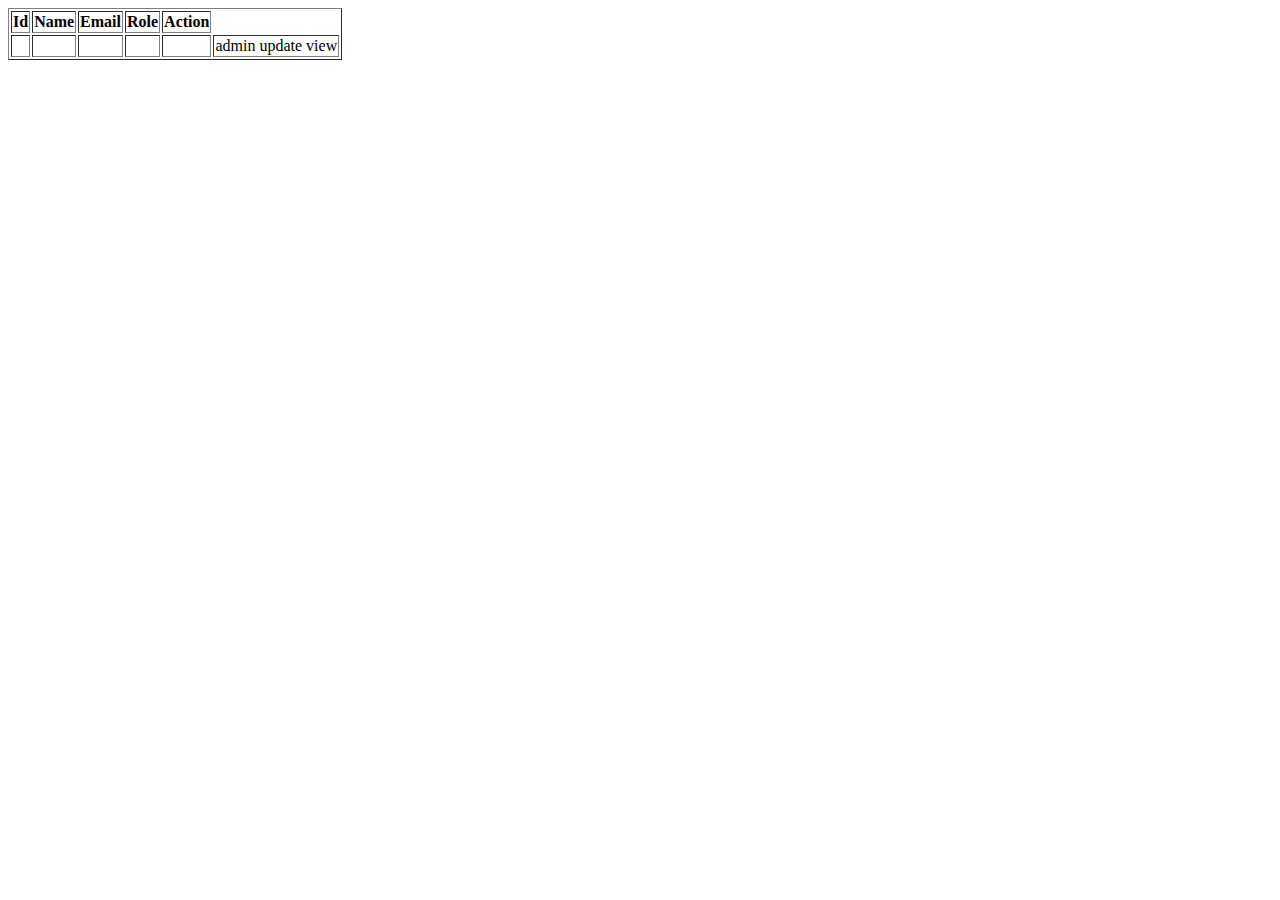
<file: blog/src/main/resources/templates/control-structure.html>
<!DOCTYPE html>
<html lang="en"  xmlns:th="http://www.thymeleaf.org">
<head>
    <meta charset="UTF-8">
    <title>If-unless</title>
</head>
<body>
    <table border="1">
        <thead>
            <tr>
                <th>Id</th>
                <th>Name</th>
                <th>Email</th>
                <th>Role</th>
                <th>Action</th>
            </tr>
        </thead>

        <tbody>
            <tr th:each="user : ${users}">
                <td   th:text="${user.id}"></td>
                <td   th:text="${user.name}"></td>
                <td   th:text="${user.email}"></td>
                <td   th:text="${user.role}"></td>
                <td    th:text="${user.password}"></td>
                <td>
                    <a th:href="@{/update}" th:if="${user.role} == ProductOwner">admin update</a>
                    <a th:href="@{/view}" th:unless="${user.role} == ProductOwner">view</a>
                </td>
            </tr>
        </tbody>
    </table>
</body>
</html>
</file>
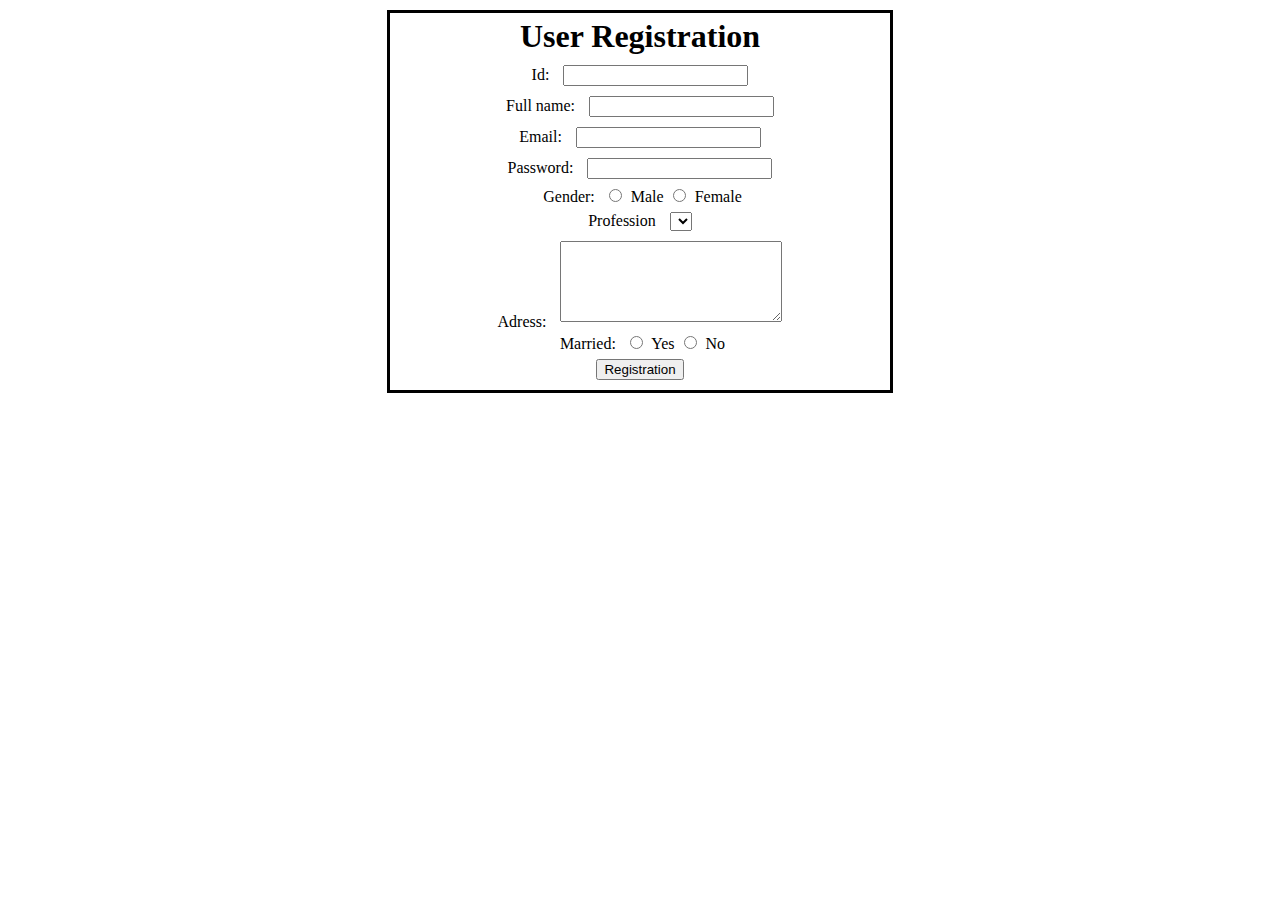
<file: blog/src/main/resources/templates/form.html>
<!DOCTYPE html>
<html lang="en"
      xmlns:th="http://www.thymeleaf.org" xmlns="http://www.w3.org/1999/html">
<head>
    <meta charset="UTF-8">
    <title>Form Handling</title>
    <style type="text/css">
        *{
        margin: 5px;

        }
    </style>
</head>
<body>
    <div align="center">
        <div style="border : solid; width:500px">

            <h1>User Registration</h1>

            <form role="form" method="post" th:action="@{/registration/save}"  th:object="${userform}">

                <label>Id:</label>
                <input type="text" th:field="*{id}">
                <br>
                <label>Full name:</label>
                <input type="text" th:field="*{name}">
                <br>
                <label>Email:</label>
                <input type="email" th:field="*{email}">
                <br>
                <label>Password:</label>
                <input type="password" th:field="*{password}">
                <br>
                <label>Gender:</label>
                <input type="radio" th:field="*{gender}" value="Male"/> Male
                <input type="radio" th:field="*{gender}" value="Female"/> Female
                <br>
                <label>Profession</label>
                <select th:field="*{profession}">
                    <option th:each="p : ${professions}" th:value="${p}" th:text="${p}">

                    </option>

                </select>
                <br>
                <label>Adress:</label>
                <textarea rows="5" cols="25" th:field="*{address}">

                </textarea>

                <br>
                <label>Married:</label>
                <input type="radio" th:field="*{married}" value="Yes"/> Yes
                <input type="radio" th:field="*{married}" value="No"/> No
                <br>
                <button type="submit">Registration</button>
            </form>
        </div>


    </div>

</body>
</html>
</file>
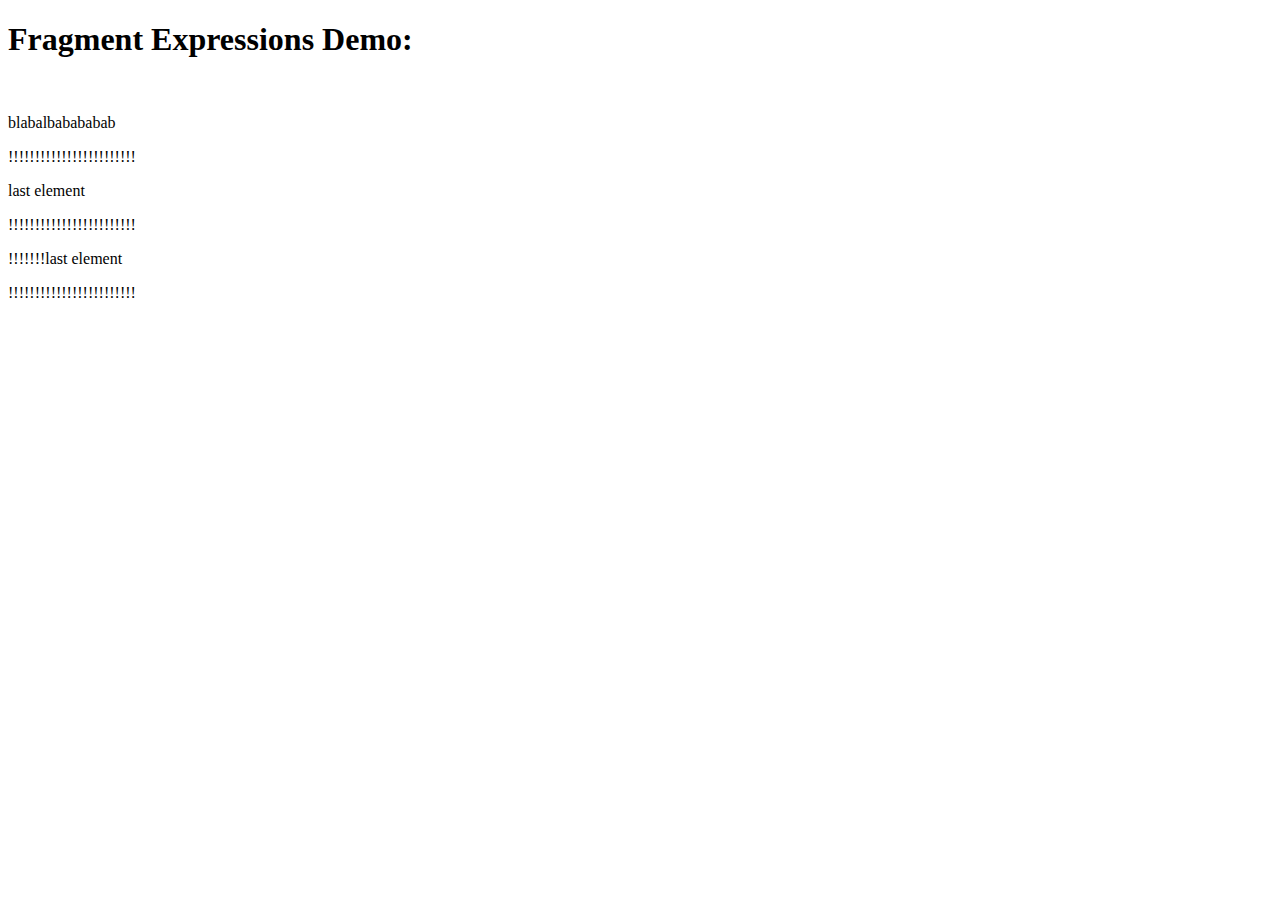
<file: blog/src/main/resources/templates/fragment.html>
<!DOCTYPE html>
<html lang="en" xmlns:th="http://www.thymeleaf.org">
<head>
    <meta charset="UTF-8">
    <title>Fragment</title>
</head>
<body>
<h1>Fragment Expressions Demo:</h1>
<br>

<!-- Einfügen des Header-Fragments -->
<div th:replace="~{common/header :: headerf}">
    <p>blabalbabababab</p>
    <p>!!!!!!!!!!!!!!!!!!!!!!!!</p>
</div>

<!-- Einfügen des Footer-Fragments mit zusätzlichem Inhalt -->
<div>
    <div th:insert="~{common/footer :: footerf}"></div>
    <p>last element</p>
    <p>!!!!!!!!!!!!!!!!!!!!!!!!</p>
</div>

<div>
    <div th:include="~{common/footer :: footerf}"></div>
    <p>!!!!!!!last element</p>
    <p>!!!!!!!!!!!!!!!!!!!!!!!!</p>
</div>
</body>
</html>
</file>
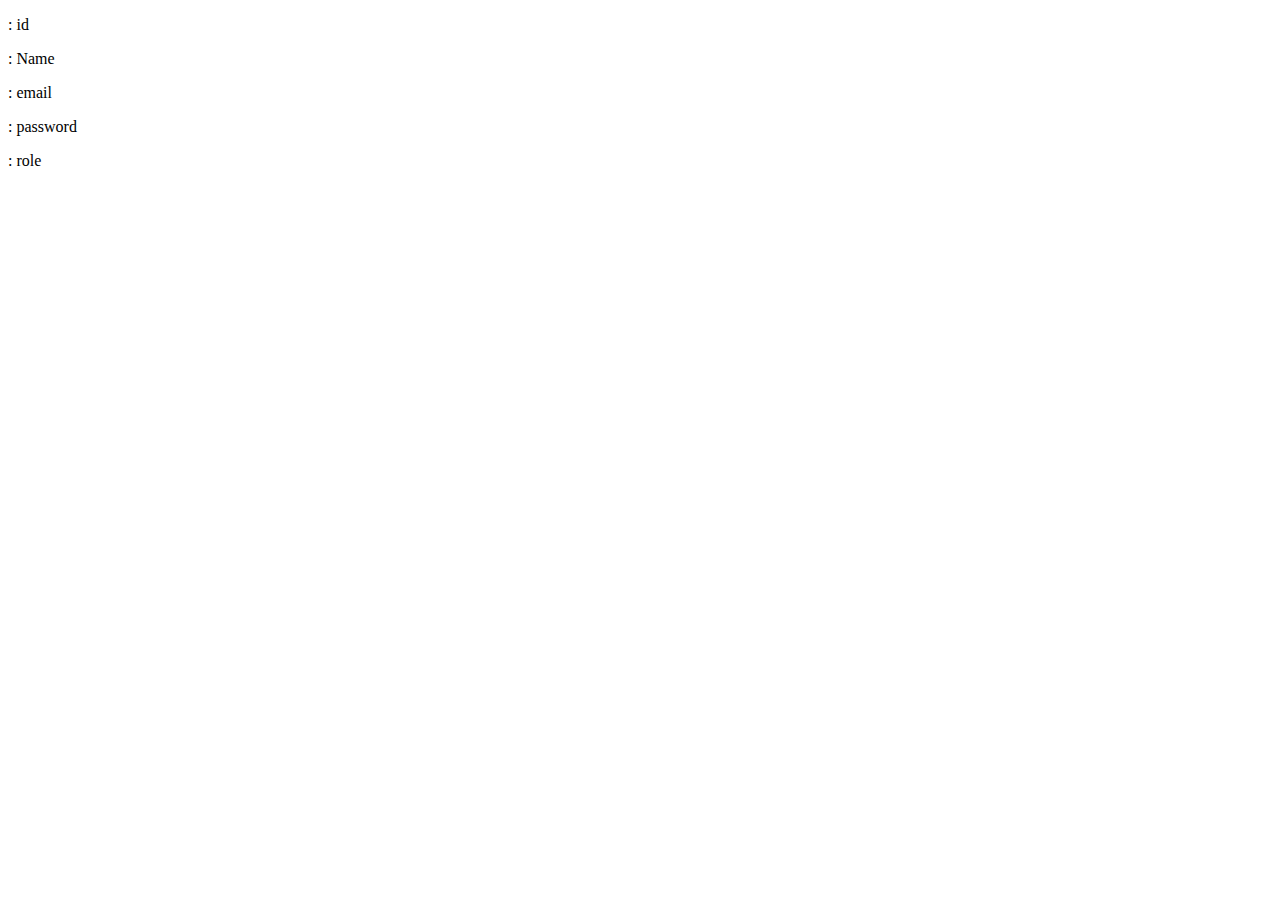
<file: blog/src/main/resources/templates/hello.html>
<!DOCTYPE html>
<html lang="en"
    xmlns:th="http://www.thymeleaf.org">
<head>
    <meta charset="UTF-8">
    <title>Hello Wolrdld</title>
</head>
<body>

        <div class="variable-expression">
            <p style="color:red" th:text="${userbla.name}"></p>
            <p style="color:red" th:text="${userbla.id}"></p>
        </div>

        <div class="selection-expression" th:object="${userbla}">
            <p th:text="*{id}"> : id</p>
            <p th:text="*{name}"> : Name</p>
            <p th:text="*{email}"> : email</p>
            <p th:text="*{password}"> : password</p>
            <p th:text="*{role}"> : role</p>
        </div>

        <h1 th:text="#{mes}"></h1>
</body>
</html>
</file>
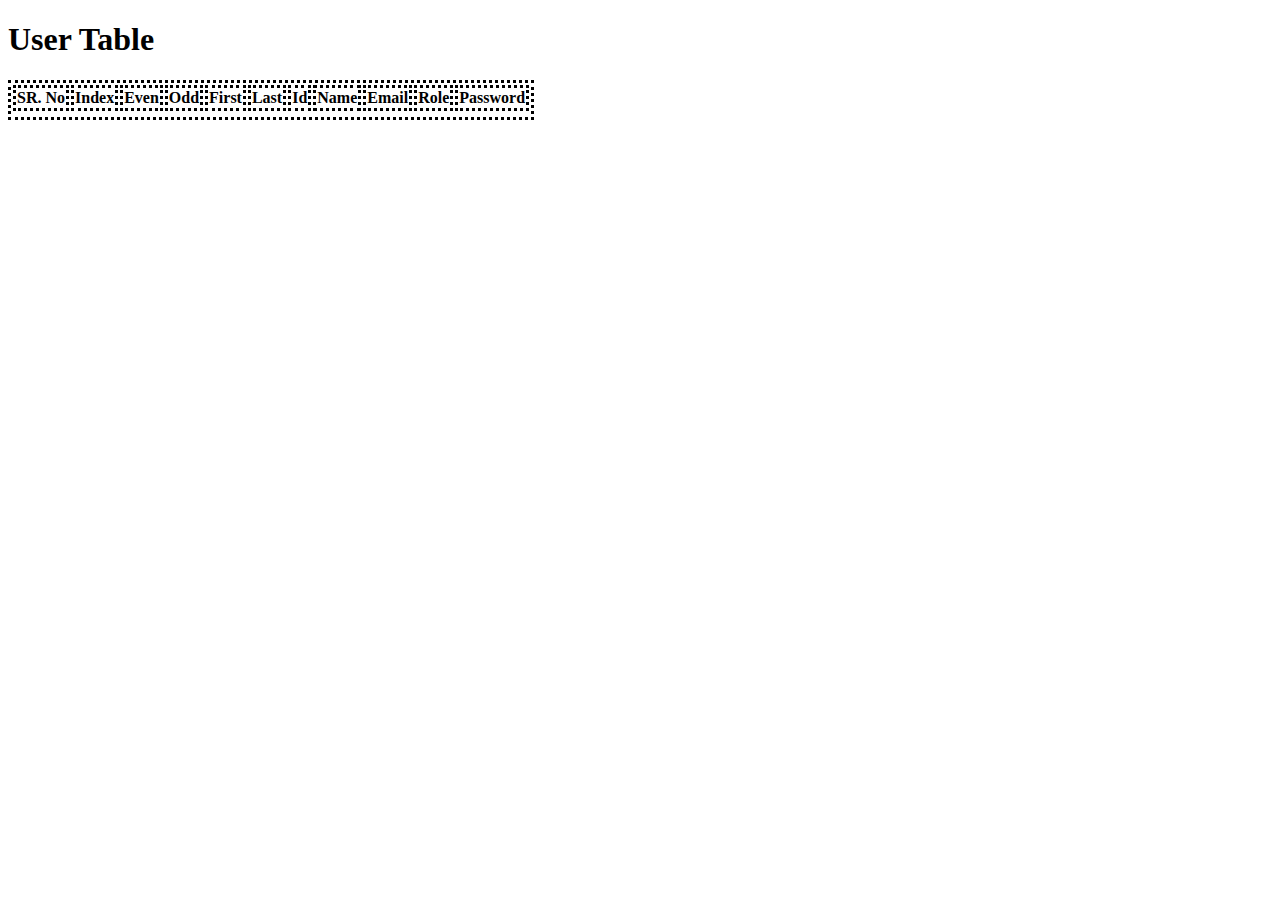
<file: blog/src/main/resources/templates/iteration.html>
<!DOCTYPE html>
<html lang="en"
      xmlns:th="http://www.thymeleaf.org">
<head>
    <meta charset="UTF-8">
    <title>Iteration of Users</title>
</head>
<body>
<h1>User Table</h1>
<div>
    <table style="border: dotted">

        <thead style="border: dotted">
            <tr style="border: dotted" >
                <th style="border: dotted">SR. No</th>
                <th style="border: dotted">Index</th>
                <th style="border: dotted">Even</th>
                <th style="border: dotted">Odd</th>
                <th style="border: dotted">First</th>
                <th style="border: dotted">Last</th>
                <th style="border: dotted">Id</th>
                <th style="border: dotted" >Name</th>
                <th style="border: dotted" >Email</th>
                <th style="border: dotted" >Role</th>
                <th style="border: dotted">Password</th>
            </tr>
        </thead>
        <tbody style="border: solid">
            <tr style="border: solid" th:each="user, userStat :${users}">
                <td   th:text="${userStat.count}"></td>
                <td   th:text="${userStat.index}"></td>
                <td   th:text="${userStat.even}"></td>
                <td   th:text="${userStat.odd}"></td>
                <td   th:text="${userStat.first}"></td>
                <td   th:text="${userStat.last}"></td>
                <td   th:text="${user.id}"></td>
                <td   th:text="${user.name}"></td>
                <td   th:text="${user.email}"></td>
                <td   th:text="${user.role}"></td>
                <td    th:text="${user.password}"></td>
            </tr>
        </tbody>

    </table>
</div>
</body>
</html>
</file>
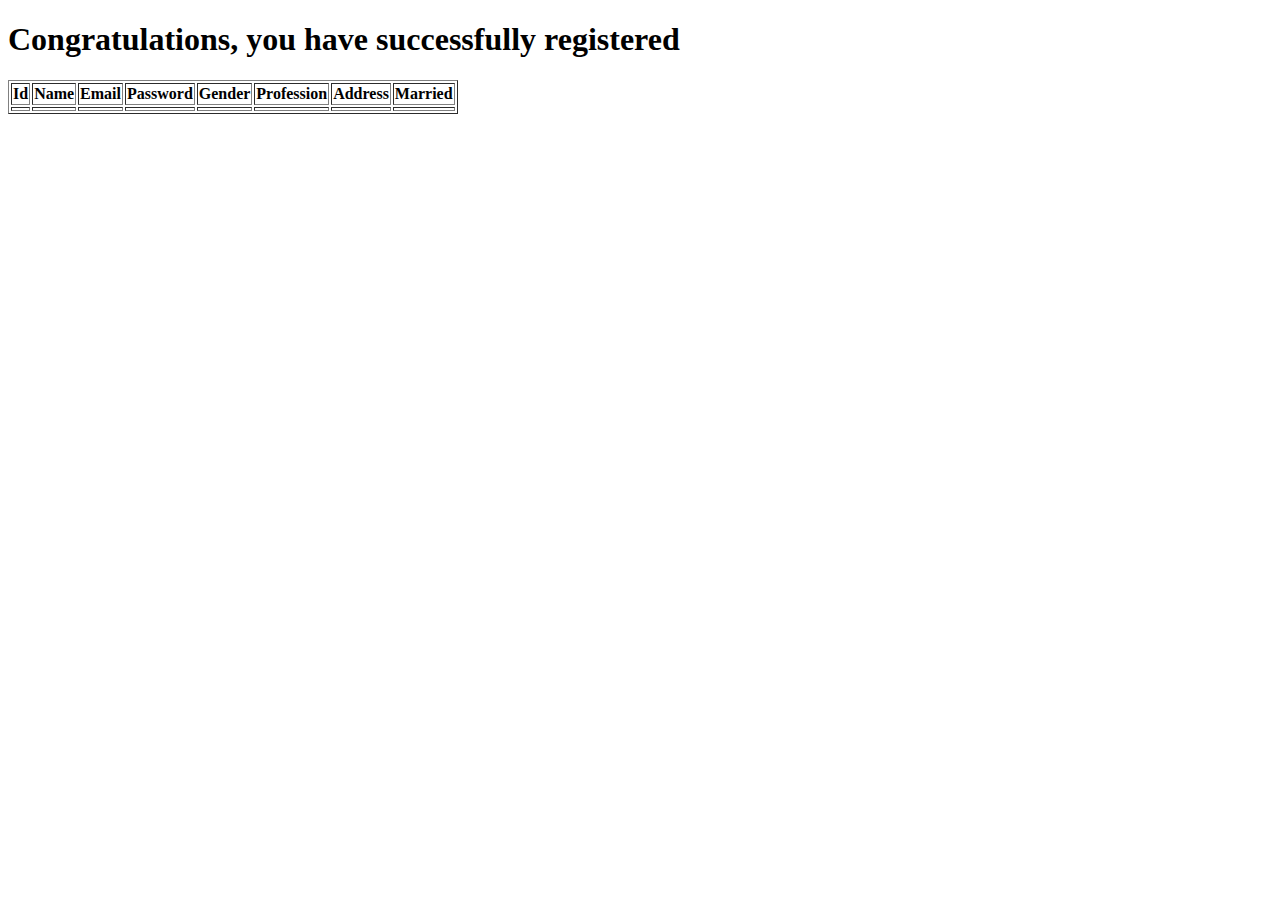
<file: blog/src/main/resources/templates/registration-success.html>
<!DOCTYPE html>
<html lang="en" xmlns:th="http://www.thymeleaf.org" xmlns="http://www.w3.org/1999/html">
<head>
    <meta charset="UTF-8">
    <title>Registration Success</title>
</head>
<body>
<h1>Congratulations, you have successfully registered</h1>

<table border="1">
    <thead>
    <tr>
        <th>Id</th>
        <th>Name</th>
        <th>Email</th>
        <th>Password</th>
        <th>Gender</th>
        <th>Profession</th>
        <th>Address</th>
        <th>Married</th>
    </tr>
    </thead>

    <tbody>
    <tr th:object="${userform}">
        <td   th:text="${userform.id}"></td>
        <td   th:text="${userform.name}"></td>
        <td   th:text="${userform.email}"></td>
        <td   th:text="${userform.password}"></td>
        <td    th:text="${userform.gender}"></td>


        <td    th:text="${userform.profession}"></td>
        <td    th:text="${userform.address}"></td>
        <td    th:text="${userform.married}"></td>

    </tr>
    </tbody>
</table>
</body>
</html>
</file>
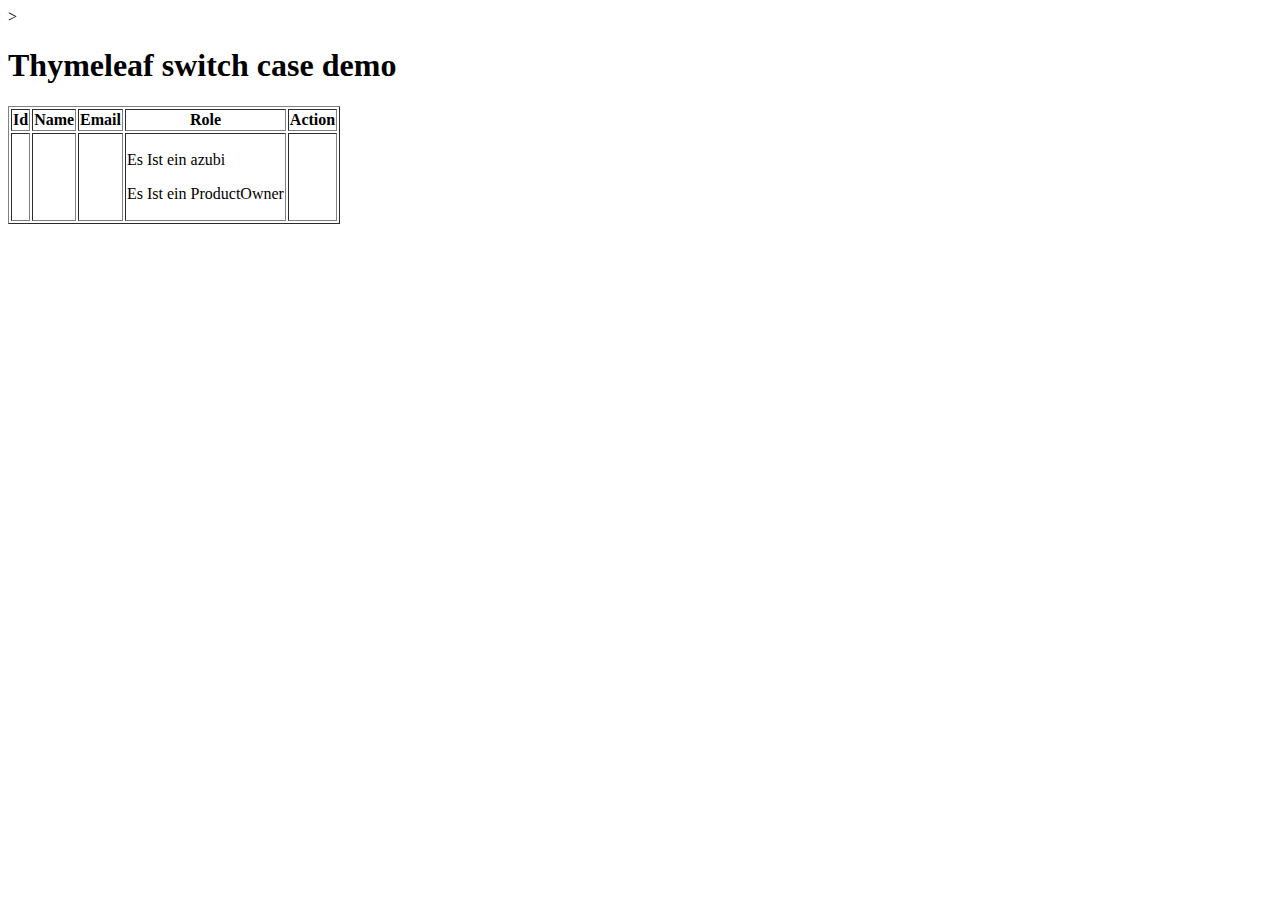
<file: blog/src/main/resources/templates/switch.html>
<!DOCTYPE html>
<html lang="en"
      xmlns:th="http://www.thymeleaf.org">>
<head>
    <meta charset="UTF-8">
    <title>Switch Condition</title>
</head>
<body>
    <h1>Thymeleaf switch case demo</h1>

    <table border="1">
        <thead>
        <tr>
            <th>Id</th>
            <th>Name</th>
            <th>Email</th>
            <th>Role</th>
            <th>Action</th>
        </tr>
        </thead>

        <tbody>
        <tr th:each="user : ${users}">
            <td   th:text="${user.id}"></td>
            <td   th:text="${user.name}"></td>
            <td   th:text="${user.email}"></td>
            <td   th:switch="${user.role}">
                <p th:case="Azubi">Es Ist ein azubi</p>
                <p th:case="ProductOwner">Es Ist ein ProductOwner</p>
            </td>
            <td    th:text="${user.password}"></td>

        </tr>
        </tbody>
    </table>

</body>
</html>
</file>
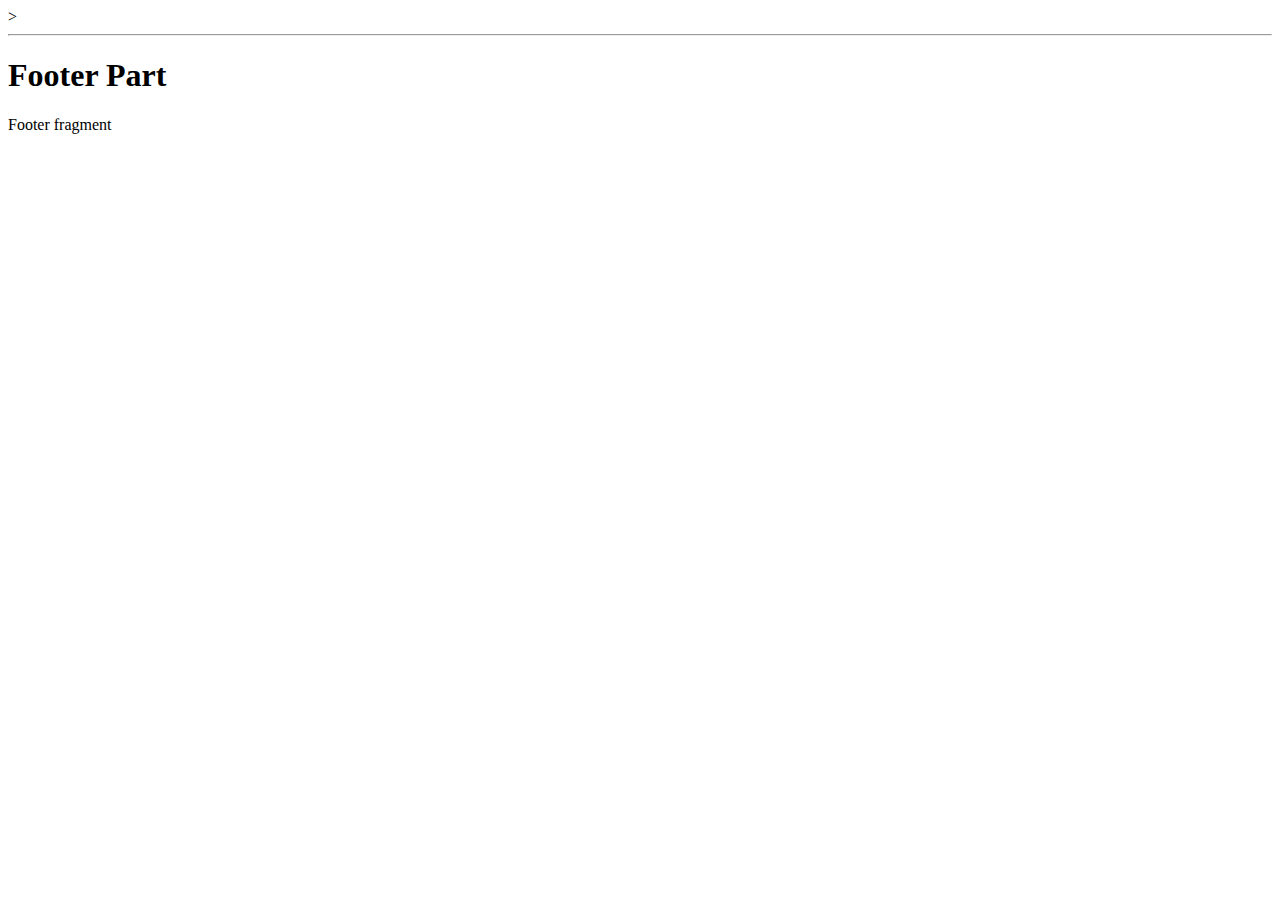
<file: blog/src/main/resources/templates/common/footer.html>
<!DOCTYPE html>
<html lang="en"
      xmlns:th="http://www.thymeleaf.org">
>
<head>
    <meta charset="UTF-8">
    <title>Footer</title>
</head>
<body>
    <div th:fragment="footerf">
        <hr>
        <h1>Footer Part</h1>
        <p>Footer fragment</p>
    </div>

</body>
</html>
</file>
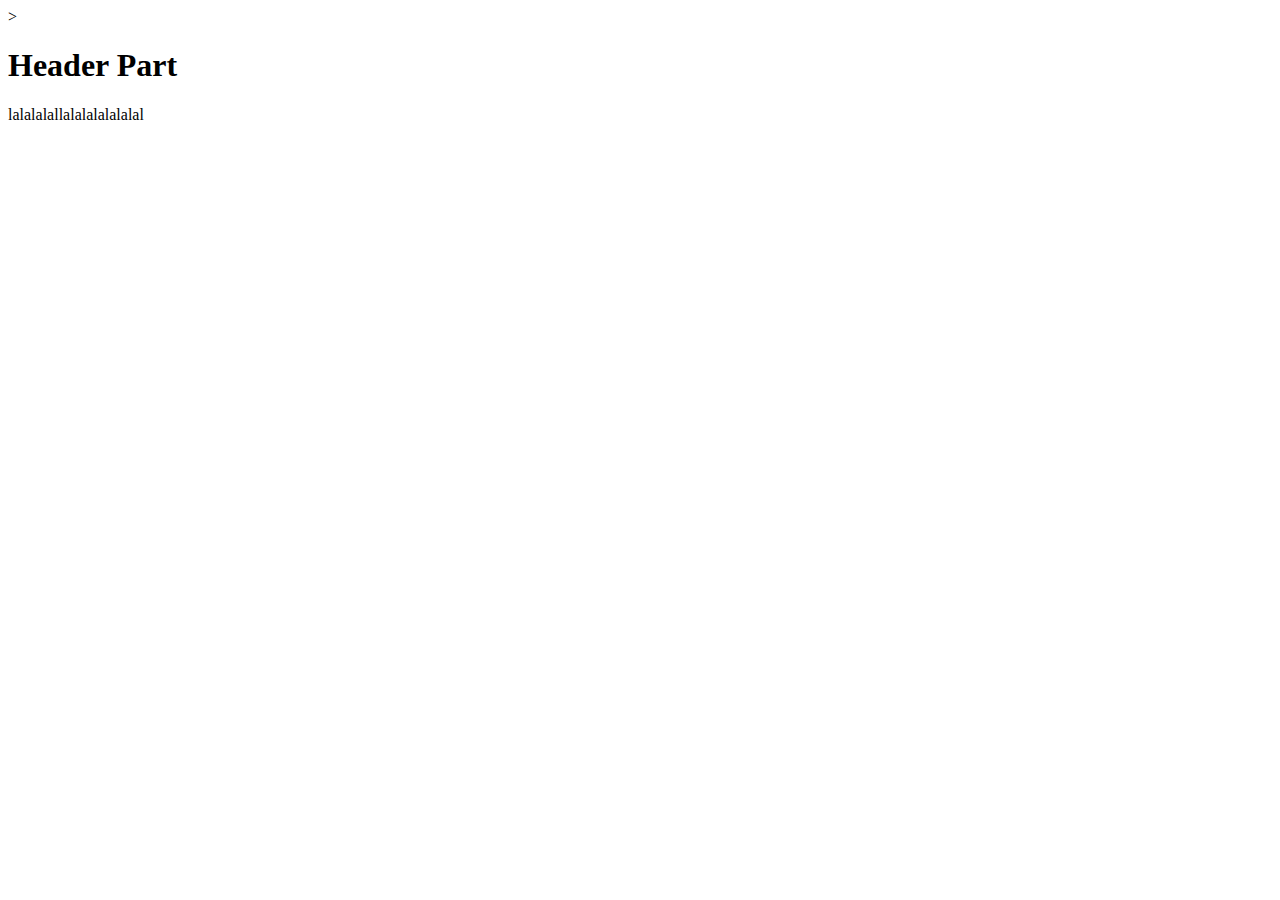
<file: blog/src/main/resources/templates/common/header.html>
<!DOCTYPE html>
<html lang="en"
      xmlns:th="http://www.thymeleaf.org">
>
<head>
    <meta charset="UTF-8">
    <title>Header</title>
</head>
<body>
    <div th:fragment="headerf">
        <h1>Header Part</h1>
        <p>lalalalallalalalalalalal</p>
    </div>
</body>
</html>
</file>
